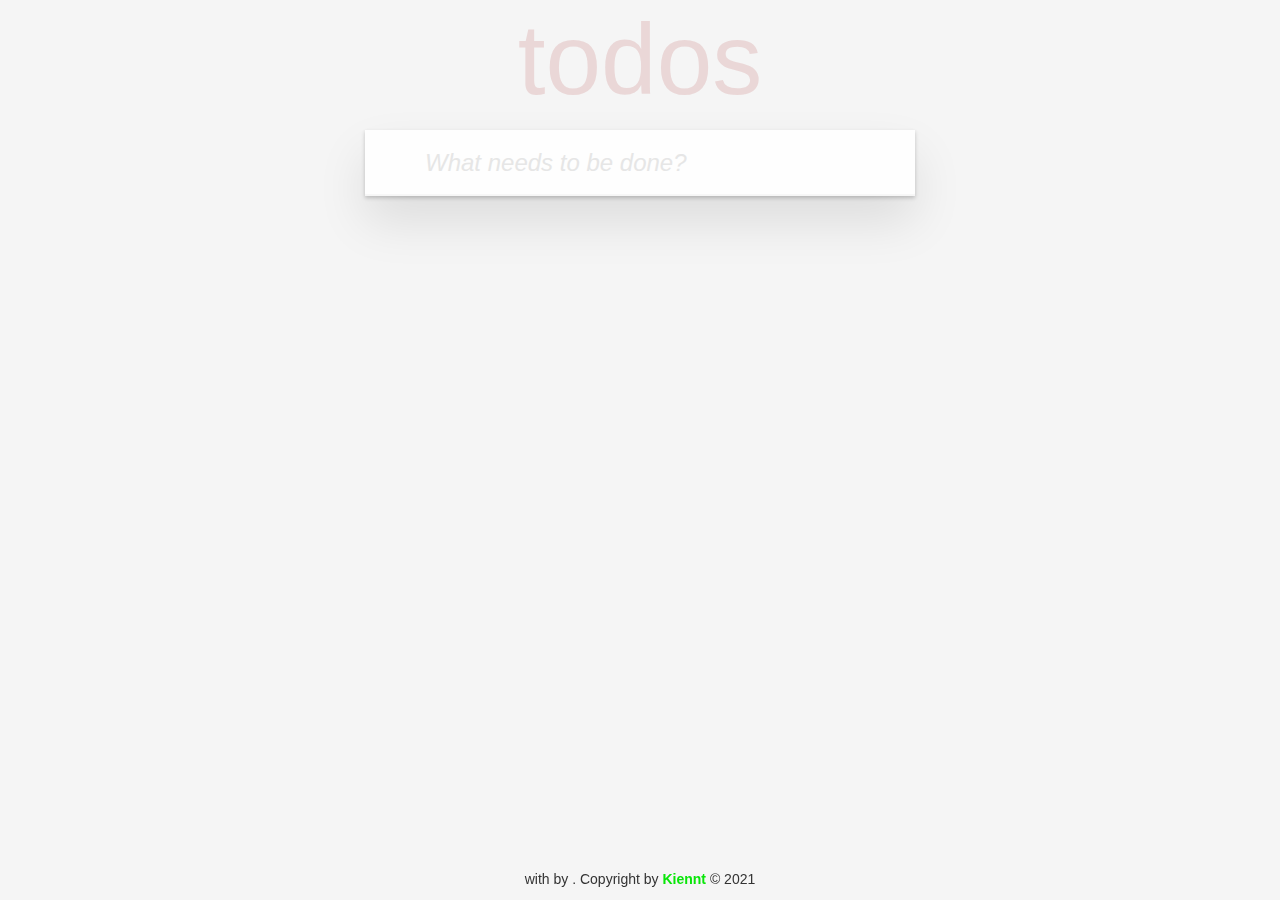
<file: index.html>
<!DOCTYPE html>
<html lang="en">
<head>
	<meta charset="UTF-8">
	<meta name="viewport" content="width=device-width, initial-scale=1.0">
	<title>Todo App</title>
	<link rel="icon" type="image/png" href="./assets/img/logo.png"/>
	<link rel="icon" type="image/png" href="./assets/img/logo.png"/>

	<!-- fontawesome -->
	<link rel="stylesheet" href="https://cdnjs.cloudflare.com/ajax/libs/font-awesome/5.15.3/css/all.min.css" integrity="sha512-iBBXm8fW90+nuLcSKlbmrPcLa0OT92xO1BIsZ+ywDWZCvqsWgccV3gFoRBv0z+8dLJgyAHIhR35VZc2oM/gI1w==" crossorigin="anonymous" referrerpolicy="no-referrer" />

	<!-- google font -->
	<link rel="preconnect" href="https://fonts.gstatic.com">
	<link href="https://fonts.googleapis.com/css?family=Nunito:400,700" rel="stylesheet">
	<link href="https://fonts.googleapis.com/css2?family=Open+Sans:wght@300;400;600;700&display=swap" rel="stylesheet">

	<!-- css -->
	<link rel="stylesheet" href="./assets/css/style.css">
	<link rel="stylesheet" href="./assets/css/base.css">
</head>
<body>
	<div id="app"></div>

	<footer class="copyright">
		<i class="fas fa-code copyright-icon copyright-icon--coding"></i> with by 
		<i class="fas fa-heart copyright-icon"></i>. Copyright by 
		<span class="copyright-author">Kiennt</span> &copy; 2021
	</footer>
	
	<script type="module" src="./assets/js/main.js"></script>
</body>
</html>
</file>
<file: assets/css/style.css>
* {
	margin: 0;
	padding: 0;
	box-sizing: border-box;
}

:root {
	--border-color: #eaeaea;
	--blue-light-color: #34a3bd;
	--gray-light-color: #4e555d;
	--gray-dark-color: #283033;
	--white-color: #fff;
	--green-color: #09e609;
	--red-color: #ff0000;
	--text-color: #333;
}

html {
	font-size: 62.5%;
}

body {
	font-family: "Poppins", sans-serif;
  font-size: 1.2rem;
}

button {
  margin: 0;
  padding: 0;
  border: 0;
  background: none;
  font-size: 100%;
  vertical-align: baseline;
  font-family: inherit;
  font-weight: inherit;
  color: inherit;
  -webkit-appearance: none;
  appearance: none;
  -webkit-font-smoothing: antialiased;
  -moz-osx-font-smoothing: grayscale;
}

body {
  font: 14px 'Helvetica Neue', Helvetica, Arial, sans-serif;
  line-height: 1.4em;
  background: #f5f5f5;
  color: #4d4d4d;
  min-width: 230px;
  max-width: 550px;
  margin: 0 auto;
  -webkit-font-smoothing: antialiased;
  -moz-osx-font-smoothing: grayscale;
  font-weight: 300;
}

:focus {
  outline: 0;
}

.hidden {
  display: none;
}

.todoapp {
  background: #fff;
  margin: 130px 0 40px 0;
  position: relative;
  box-shadow: 0 2px 4px 0 rgba(0, 0, 0, 0.2),
              0 25px 50px 0 rgba(0, 0, 0, 0.1);
}

.todoapp input::-webkit-input-placeholder {
  font-style: italic;
  font-weight: 300;
  color: #e6e6e6;
}

.todoapp input::-moz-placeholder {
  font-style: italic;
  font-weight: 300;
  color: #e6e6e6;
}

.todoapp input::input-placeholder {
  font-style: italic;
  font-weight: 300;
  color: #e6e6e6;
}

.todoapp h1 {
  position: absolute;
  top: -80px;
  width: 100%;
  font-size: 100px;
  font-weight: 100;
  text-align: center;
  color: rgba(175, 47, 47, 0.15);
  -webkit-text-rendering: optimizeLegibility;
  -moz-text-rendering: optimizeLegibility;
  text-rendering: optimizeLegibility;
}

.new-todo,
.edit {
  position: relative;
  margin: 0;
  width: 100%;
  font-size: 24px;
  font-family: inherit;
  font-weight: inherit;
  line-height: 1.4em;
  border: 0;
  color: inherit;
  padding: 6px;
  border: 1px solid #999;
  box-shadow: inset 0 -1px 5px 0 rgba(0, 0, 0, 0.2);
  box-sizing: border-box;
  -webkit-font-smoothing: antialiased;
  -moz-osx-font-smoothing: grayscale;
}

.new-todo {
  padding: 16px 16px 16px 60px;
  border: none;
  background: rgba(0, 0, 0, 0.003);
  box-shadow: inset 0 -2px 1px rgba(0,0,0,0.03);
}

.main {
  position: relative;
  z-index: 2;
  border-top: 1px solid #e6e6e6;
}

.toggle-all {
  width: 1px;
  height: 1px;
  border: none; /* Mobile Safari */
  opacity: 0;
  position: absolute;
  right: 100%;
  bottom: 100%;
}

.toggle-all + label {
  width: 60px;
  height: 34px;
  font-size: 0;
  position: absolute;
  top: -52px;
  left: -13px;
  -webkit-transform: rotate(90deg);
  transform: rotate(90deg);
}

.toggle-all + label:before {
  content: '❯';
  font-size: 22px;
  color: #e6e6e6;
  padding: 10px 27px 10px 27px;
}

.toggle-all:checked + label:before {
  color: #737373;
}

.todo-list {
  margin: 0;
  padding: 0;
  list-style: none;
}

.todo-list li {
  position: relative;
  font-size: 24px;
  border-bottom: 1px solid #ededed;
}

.todo-list li:last-child {
  border-bottom: none;
}

.todo-list li.editing {
  border-bottom: none;
  padding: 0;
}

.todo-list li.editing .edit {
  display: block;
  width: 506px;
  padding: 12px 16px;
  margin: 0 0 0 43px;
}

.todo-list li.editing .view {
  display: none;
}

.todo-list li .toggle {
  text-align: center;
  width: 40px;
  /* auto, since non-WebKit browsers doesn't support input styling */
  height: auto;
  position: absolute;
  top: 0;
  bottom: 0;
  margin: auto 0;
  border: none; /* Mobile Safari */
  -webkit-appearance: none;
  appearance: none;
}

.todo-list li .toggle {
  opacity: 0;
}

.todo-list li .toggle + label {
  /*
    Firefox requires `#` to be escaped - https://bugzilla.mozilla.org/show_bug.cgi?id=922433
    IE and Edge requires *everything* to be escaped to render, so we do that instead of just the `#` - https://developer.microsoft.com/en-us/microsoft-edge/platform/issues/7157459/
  */
  background-image: url('data:image/svg+xml;utf8,%3Csvg%20xmlns%3D%22http%3A//www.w3.org/2000/svg%22%20width%3D%2240%22%20height%3D%2240%22%20viewBox%3D%22-10%20-18%20100%20135%22%3E%3Ccircle%20cx%3D%2250%22%20cy%3D%2250%22%20r%3D%2250%22%20fill%3D%22none%22%20stroke%3D%22%23ededed%22%20stroke-width%3D%223%22/%3E%3C/svg%3E');
  background-repeat: no-repeat;
  background-position: center left;
}

.todo-list li .toggle:checked + label {
  background-image: url('data:image/svg+xml;utf8,%3Csvg%20xmlns%3D%22http%3A//www.w3.org/2000/svg%22%20width%3D%2240%22%20height%3D%2240%22%20viewBox%3D%22-10%20-18%20100%20135%22%3E%3Ccircle%20cx%3D%2250%22%20cy%3D%2250%22%20r%3D%2250%22%20fill%3D%22none%22%20stroke%3D%22%23bddad5%22%20stroke-width%3D%223%22/%3E%3Cpath%20fill%3D%22%235dc2af%22%20d%3D%22M72%2025L42%2071%2027%2056l-4%204%2020%2020%2034-52z%22/%3E%3C/svg%3E');
}

.todo-list li label {
  word-break: break-all;
  padding: 15px 15px 15px 60px;
  display: block;
  line-height: 1.2;
  transition: color 0.4s;
}

.todo-list li.completed label {
  color: #d9d9d9;
  text-decoration: line-through;
}

.todo-list li .destroy {
  display: none;
  position: absolute;
  top: 0;
  right: 10px;
  bottom: 0;
  width: 40px;
  height: 40px;
  margin: auto 0;
  font-size: 30px;
  color: #cc9a9a;
  margin-bottom: 11px;
  transition: color 0.2s ease-out;
}

.todo-list li .destroy:hover {
  color: #af5b5e;
}

.todo-list li .destroy:after {
  content: '×';
}

.todo-list li:hover .destroy {
  display: block;
}

.todo-list li .edit {
  display: none;
}

.todo-list li.editing:last-child {
  margin-bottom: -1px;
}

.footer {
  color: #777;
  padding: 10px 15px;
  height: 40px;
  text-align: center;
  border-top: 1px solid #e6e6e6;
}

.footer:before {
  content: '';
  position: absolute;
  right: 0;
  bottom: 0;
  left: 0;
  height: 50px;
  overflow: hidden;
  box-shadow: 0 1px 1px rgba(0, 0, 0, 0.2),
              0 8px 0 -3px #f6f6f6,
              0 9px 1px -3px rgba(0, 0, 0, 0.2),
              0 16px 0 -6px #f6f6f6,
              0 17px 2px -6px rgba(0, 0, 0, 0.2);
}

.todo-count {
  float: left;
  text-align: left;
}

.todo-count strong {
  font-weight: 300;
}

.filters {
  margin: 0;
  padding: 0;
  list-style: none;
  position: absolute;
  right: 0;
  left: 0;
}

.filters li {
  display: inline;
}

.filters li a {
  color: inherit;
  margin: 3px;
  padding: 3px 7px;
  text-decoration: none;
  border: 1px solid transparent;
  border-radius: 3px;
}

.filters li a:hover {
  border-color: rgba(175, 47, 47, 0.1);
}

.filters li a.selected {
  border-color: rgba(175, 47, 47, 0.2);
}

.clear-completed,
html .clear-completed:active {
  float: right;
  position: relative;
  line-height: 20px;
  text-decoration: none;
  cursor: pointer;
}

.clear-completed:hover {
  text-decoration: underline;
}

.info {
  margin: 65px auto 0;
  color: #bfbfbf;
  font-size: 10px;
  text-shadow: 0 1px 0 rgba(255, 255, 255, 0.5);
  text-align: center;
}

.info p {
  line-height: 1;
}

.info a {
  color: inherit;
  text-decoration: none;
  font-weight: 400;
}

.info a:hover {
  text-decoration: underline;
}

/*
  Hack to remove background from Mobile Safari.
  Can't use it globally since it destroys checkboxes in Firefox
*/
@media screen and (-webkit-min-device-pixel-ratio:0) {
  .toggle-all,
  .todo-list li .toggle {
    background: none;
  }

  .todo-list li .toggle {
    height: 40px;
  }
}

@media (max-width: 430px) {
  .footer {
    height: 50px;
  }

  .filters {
    bottom: 10px;
  }
}

/*footer*/

.copyright {
	position: fixed;
	right: 0;
	bottom: 10px;
	left: 0;
	color: var(--text-color);
	text-align: center;
	font-size: 1.4rem;
}

.copyright-icon {
	color: var(--red-color);
}

.copyright-icon--coding,
.copyright-author {
	color: var(--green-color);
}

.copyright-author {
	font-weight: 600;
}
</file>
<file: assets/css/base.css>
hr {
	margin: 20px 0;
	border: 0;
	border-top: 1px dashed #c5c5c5;
	border-bottom: 1px dashed #f7f7f7;
}

.learn a {
	font-weight: normal;
	text-decoration: none;
	color: #b83f45;
}

.learn a:hover {
	text-decoration: underline;
	color: #787e7e;
}

.learn h3,
.learn h4,
.learn h5 {
	margin: 10px 0;
	font-weight: 500;
	line-height: 1.2;
	color: #000;
}

.learn h3 {
	font-size: 24px;
}

.learn h4 {
	font-size: 18px;
}

.learn h5 {
	margin-bottom: 0;
	font-size: 14px;
}

.learn ul {
	padding: 0;
	margin: 0 0 30px 25px;
}

.learn li {
	line-height: 20px;
}

.learn p {
	font-size: 15px;
	font-weight: 300;
	line-height: 1.3;
	margin-top: 0;
	margin-bottom: 0;
}

#issue-count {
	display: none;
}

.quote {
	border: none;
	margin: 20px 0 60px 0;
}

.quote p {
	font-style: italic;
}

.quote p:before {
	content: '“';
	font-size: 50px;
	opacity: .15;
	position: absolute;
	top: -20px;
	left: 3px;
}

.quote p:after {
	content: '”';
	font-size: 50px;
	opacity: .15;
	position: absolute;
	bottom: -42px;
	right: 3px;
}

.quote footer {
	position: absolute;
	bottom: -40px;
	right: 0;
}

.quote footer img {
	border-radius: 3px;
}

.quote footer a {
	margin-left: 5px;
	vertical-align: middle;
}

.speech-bubble {
	position: relative;
	padding: 10px;
	background: rgba(0, 0, 0, .04);
	border-radius: 5px;
}

.speech-bubble:after {
	content: '';
	position: absolute;
	top: 100%;
	right: 30px;
	border: 13px solid transparent;
	border-top-color: rgba(0, 0, 0, .04);
}

.learn-bar > .learn {
	position: absolute;
	width: 272px;
	top: 8px;
	left: -300px;
	padding: 10px;
	border-radius: 5px;
	background-color: rgba(255, 255, 255, .6);
	transition-property: left;
	transition-duration: 500ms;
}

@media (min-width: 899px) {
	.learn-bar {
		width: auto;
		padding-left: 300px;
	}

	.learn-bar > .learn {
		left: 8px;
	}
}
</file>
